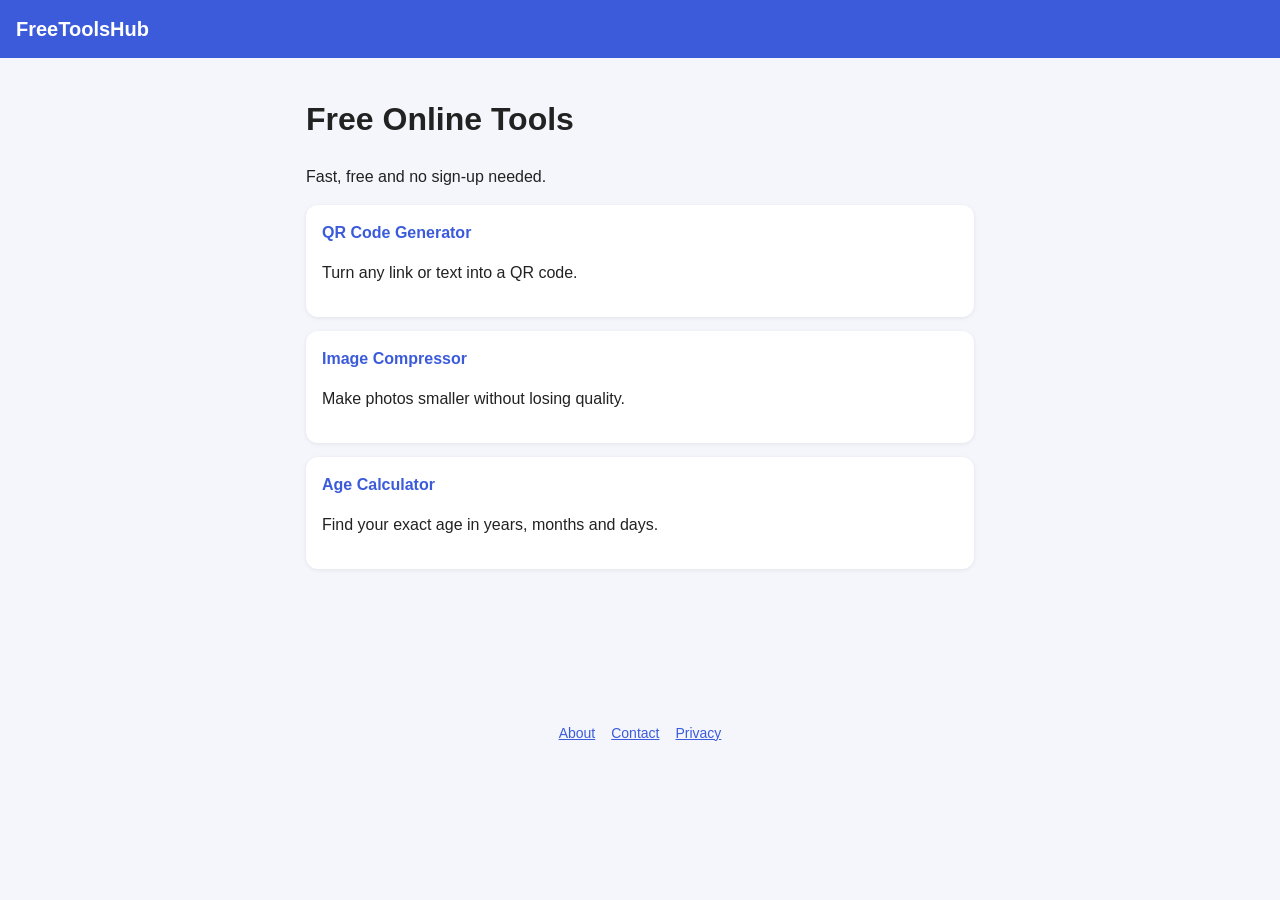
<file: index.html>
<!DOCTYPE html>
<html lang="en"><head>
<meta charset="UTF-8">
<meta name="viewport" content="width=device-width, initial-scale=1">
<title>Free Online Tools - QR Code, Image Compressor, Age Calculator</title>
<meta name="description" content="Free online tools that work in your browser: QR code generator, image compressor and age calculator.">
<link rel="stylesheet" href="style.css">
</head><body>
<header><a href="index.html">FreeToolsHub</a></header>
<main>
<h1>Free Online Tools</h1>
<p>Fast, free and no sign-up needed.</p>
<div class="card"><a href="qr-code.html">QR Code Generator</a><p>Turn any link or text into a QR code.</p></div>
<div class="card"><a href="image-compressor.html">Image Compressor</a><p>Make photos smaller without losing quality.</p></div>
<div class="card"><a href="age-calculator.html">Age Calculator</a><p>Find your exact age in years, months and days.</p></div>
<div class="ad"><!-- PASTE AD CODE HERE --></div>
</main>
<footer><a href="about.html">About</a><a href="contact.html">Contact</a><a href="privacy.html">Privacy</a></footer>
</body></html>
</file>
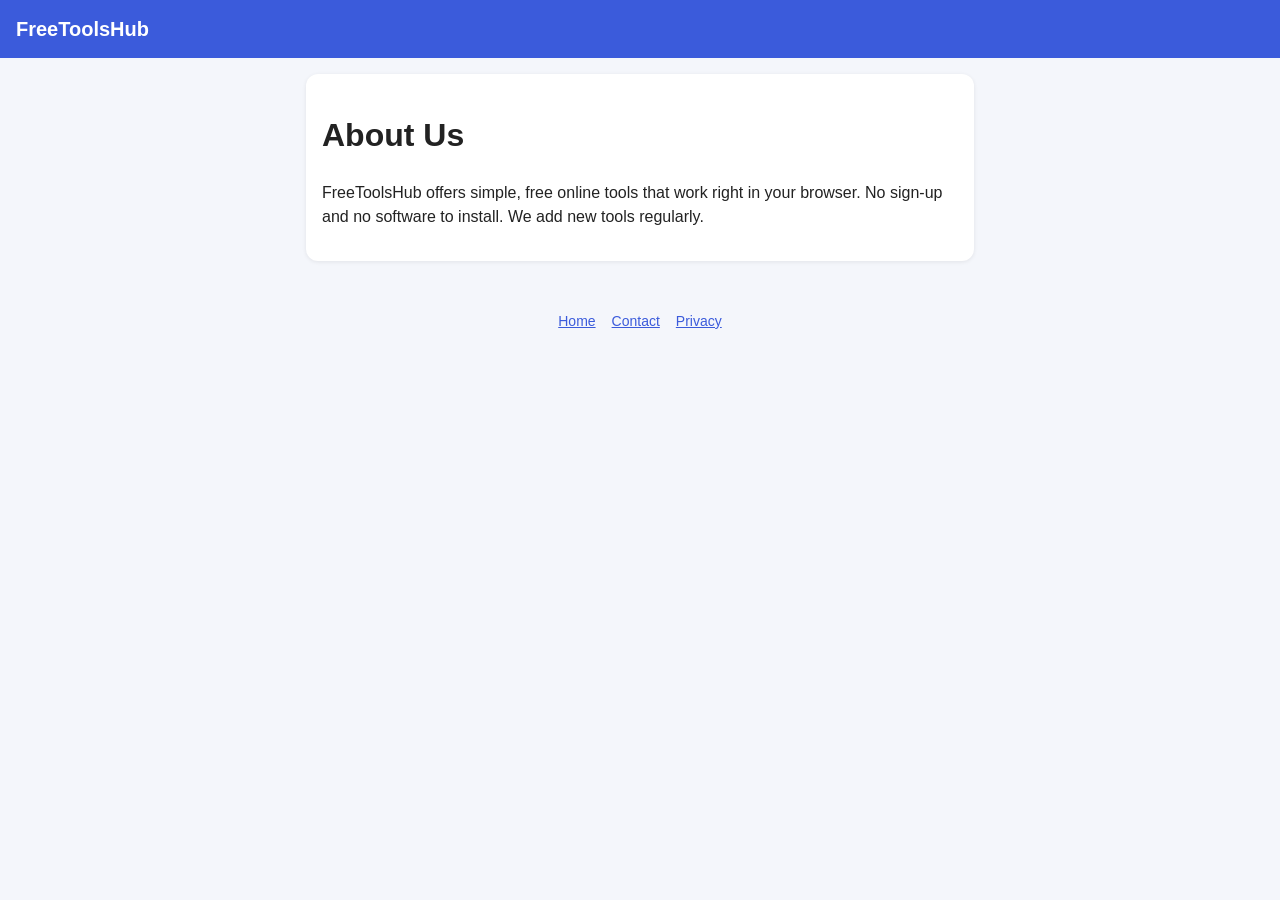
<file: about.html>
<!DOCTYPE html>
<html lang="en"><head>
<meta charset="UTF-8">
<meta name="viewport" content="width=device-width, initial-scale=1">
<title>About FreeToolsHub</title>
<link rel="stylesheet" href="style.css">
</head><body>
<header><a href="index.html">FreeToolsHub</a></header>
<main><div class="card">
<h1>About Us</h1>
<p>FreeToolsHub offers simple, free online tools that work right in your browser. No sign-up and no software to install. We add new tools regularly.</p>
</div></main>
<footer><a href="index.html">Home</a><a href="contact.html">Contact</a><a href="privacy.html">Privacy</a></footer>
</body></html>
</file>
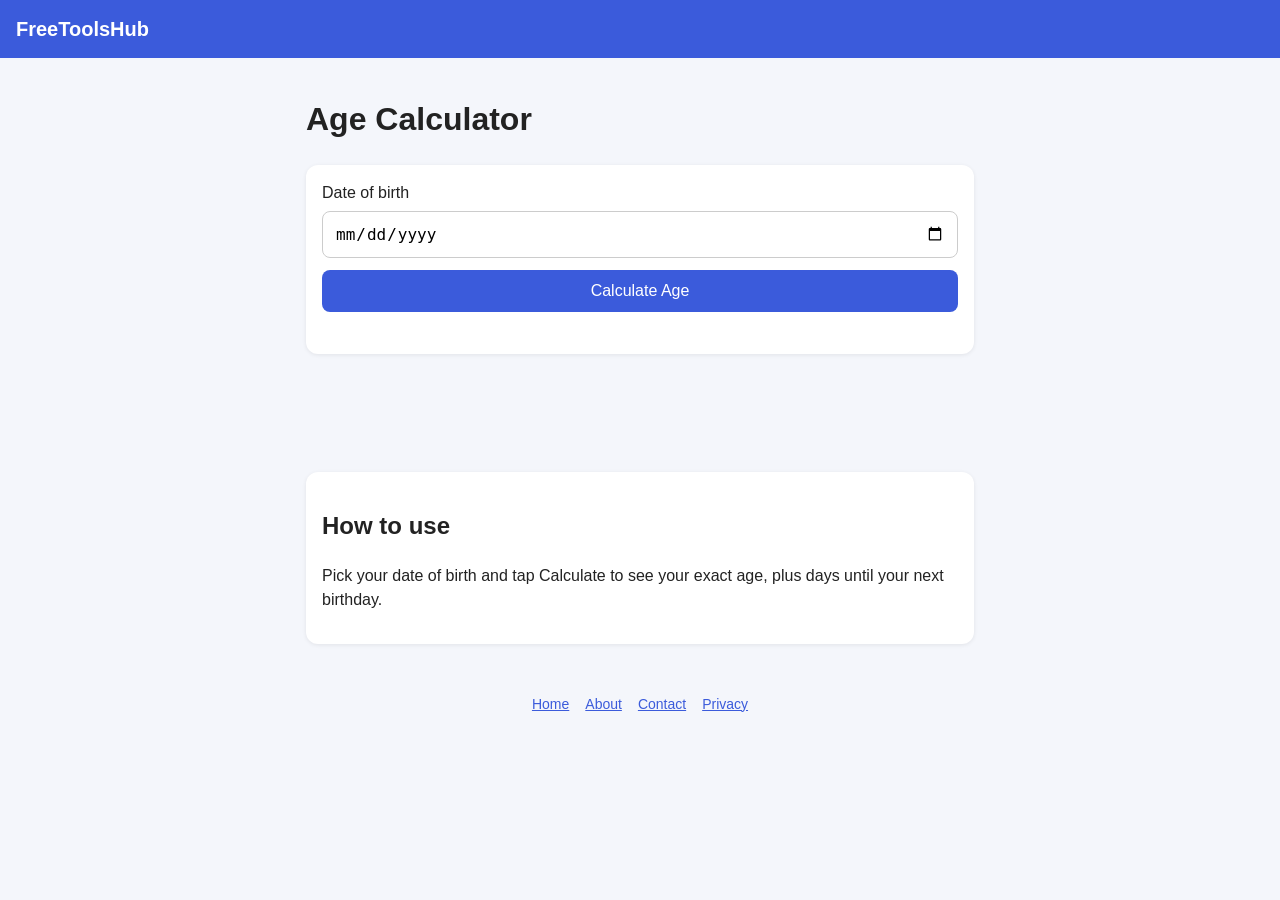
<file: ageـcalculator.html>
<!DOCTYPE html>
<html lang="en"><head>
<meta charset="UTF-8">
<meta name="viewport" content="width=device-width, initial-scale=1">
<title>Age Calculator - Find Your Exact Age Online</title>
<meta name="description" content="Free age calculator. Enter your date of birth to see your age in years, months and days.">
<link rel="stylesheet" href="style.css">
</head><body>
<header><a href="index.html">FreeToolsHub</a></header>
<main>
<h1>Age Calculator</h1>
<div class="card">
<label>Date of birth</label>
<input type="date" id="dob">
<button onclick="calc()">Calculate Age</button>
<h2 id="out"></h2>
</div>
<div class="ad"><!-- PASTE AD CODE HERE --></div>
<div class="card"><h2>How to use</h2><p>Pick your date of birth and tap Calculate to see your exact age, plus days until your next birthday.</p></div>
</main>
<footer><a href="index.html">Home</a><a href="about.html">About</a><a href="contact.html">Contact</a><a href="privacy.html">Privacy</a></footer>
<script>
function calc(){
  var v=document.getElementById('dob').value;
  if(!v){alert('Pick your date of birth');return;}
  var b=new Date(v),n=new Date();
  if(b>n){alert('Date is in the future');return;}
  var y=n.getFullYear()-b.getFullYear();
  var m=n.getMonth()-b.getMonth();
  var d=n.getDate()-b.getDate();
  if(d<0){m--;d+=new Date(n.getFullYear(),n.getMonth(),0).getDate();}
  if(m<0){y--;m+=12;}
  var next=new Date(n.getFullYear(),b.getMonth(),b.getDate());
  if(next<=n)next.setFullYear(n.getFullYear()+1);
  var left=Math.ceil((next-n)/86400000);
  document.getElementById('out').innerHTML=
    y+' years, '+m+' months, '+d+' days<br><small>Next birthday in '+left+' days</small>';
}
</script>
</body></html>
</file>
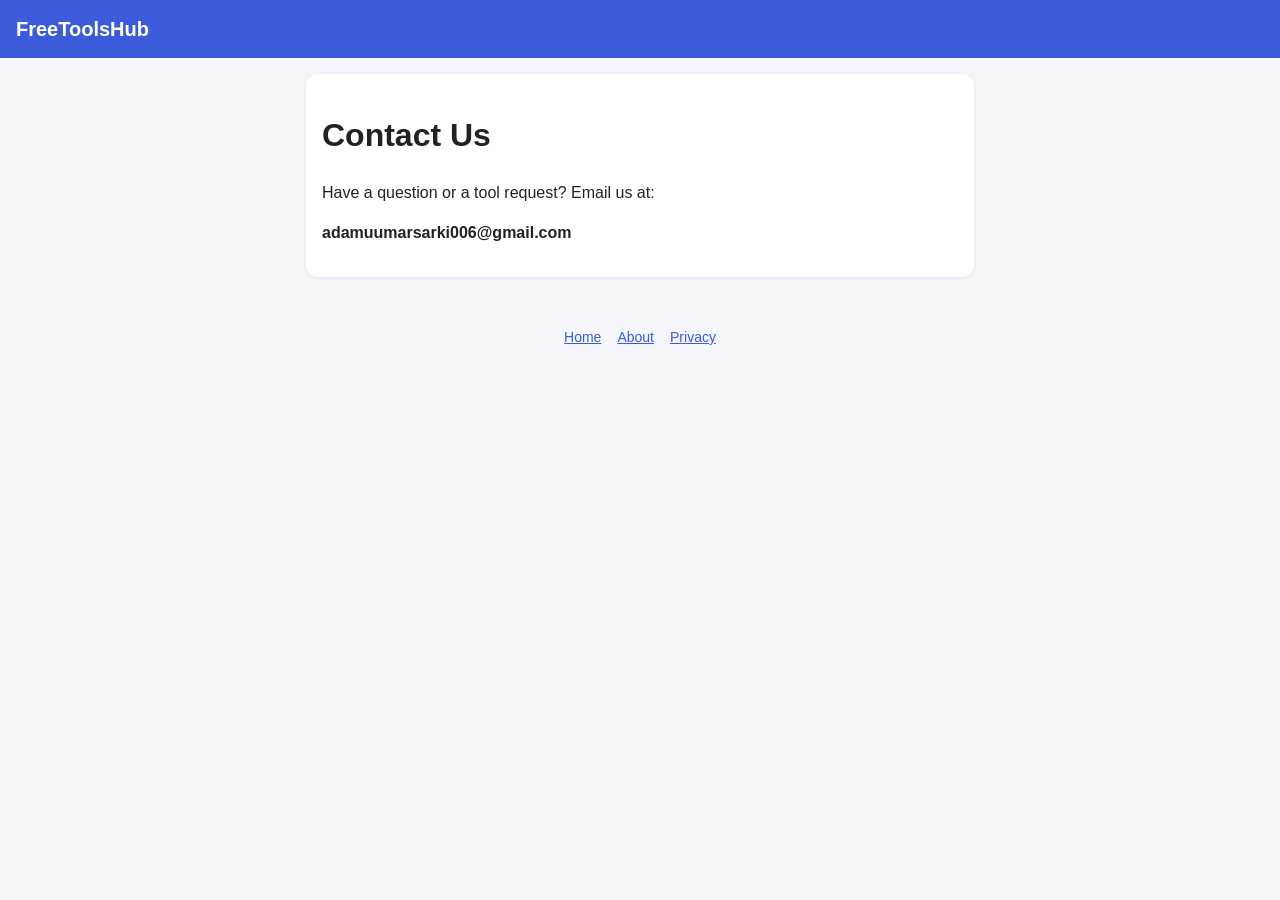
<file: contact.html>
<!DOCTYPE html>
<html lang="en"><head>
<meta charset="UTF-8">
<meta name="viewport" content="width=device-width, initial-scale=1">
<title>Contact FreeToolsHub</title>
<link rel="stylesheet" href="style.css">
</head><body>
<header><a href="index.html">FreeToolsHub</a></header>
<main><div class="card">
<h1>Contact Us</h1>
<p>Have a question or a tool request? Email us at:</p>
<p><b>adamuumarsarki006@gmail.com</b></p>
</div></main>
<footer><a href="index.html">Home</a><a href="about.html">About</a><a href="privacy.html">Privacy</a></footer>
</body></html>
</file>
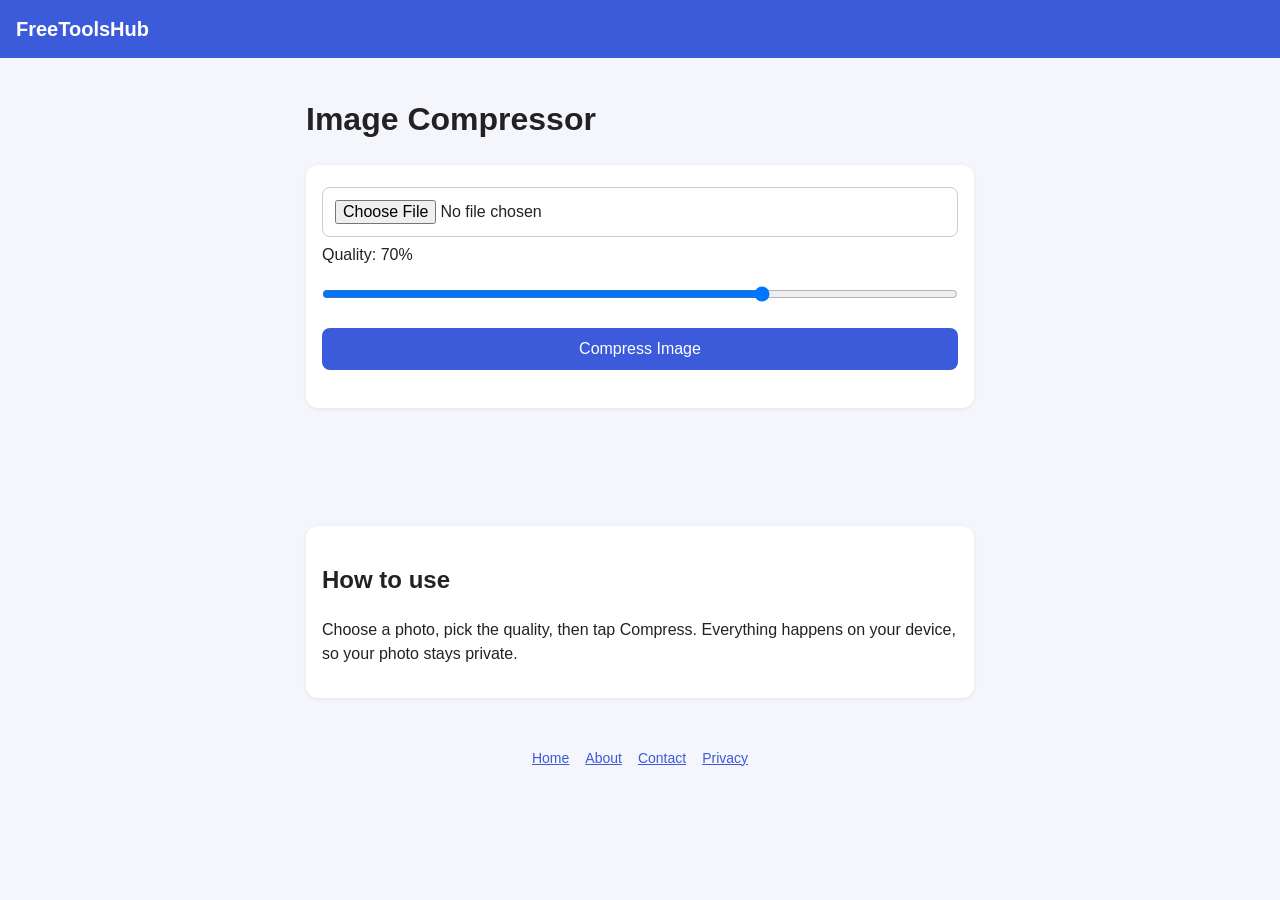
<file: imageـcompressor.html>
<!DOCTYPE html>
<html lang="en"><head>
<meta charset="UTF-8">
<meta name="viewport" content="width=device-width, initial-scale=1">
<title>Free Image Compressor - Reduce Photo Size Online</title>
<meta name="description" content="Compress JPG and PNG photos online for free. Your image never leaves your phone.">
<link rel="stylesheet" href="style.css">
</head><body>
<header><a href="index.html">FreeToolsHub</a></header>
<main>
<h1>Image Compressor</h1>
<div class="card">
<input type="file" id="file" accept="image/*">
<label>Quality: <span id="qv">70</span>%</label>
<input type="range" id="q" min="10" max="95" value="70">
<button onclick="compress()">Compress Image</button>
<p id="info"></p>
<img id="preview" style="max-width:100%;display:none">
<a id="dl" class="btn" style="display:none" download="compressed.jpg">Download Compressed Image</a>
</div>
<div class="ad"><!-- PASTE AD CODE HERE --></div>
<div class="card"><h2>How to use</h2><p>Choose a photo, pick the quality, then tap Compress. Everything happens on your device, so your photo stays private.</p></div>
</main>
<footer><a href="index.html">Home</a><a href="about.html">About</a><a href="contact.html">Contact</a><a href="privacy.html">Privacy</a></footer>
<script>
var q=document.getElementById('q');
q.oninput=function(){document.getElementById('qv').textContent=q.value;};
function compress(){
  var f=document.getElementById('file').files[0];
  if(!f){alert('Choose an image first');return;}
  var img=new Image();
  img.onload=function(){
    var c=document.createElement('canvas');
    c.width=img.width;c.height=img.height;
    c.getContext('2d').drawImage(img,0,0);
    c.toBlob(function(b){
      var url=URL.createObjectURL(b);
      var p=document.getElementById('preview');
      p.src=url;p.style.display='block';
      var d=document.getElementById('dl');
      d.href=url;d.style.display='block';
      document.getElementById('info').textContent=
        'Before: '+(f.size/1024).toFixed(0)+' KB  |  After: '+(b.size/1024).toFixed(0)+' KB';
    },'image/jpeg',q.value/100);
  };
  img.src=URL.createObjectURL(f);
}
</script>
</body></html>
</file>
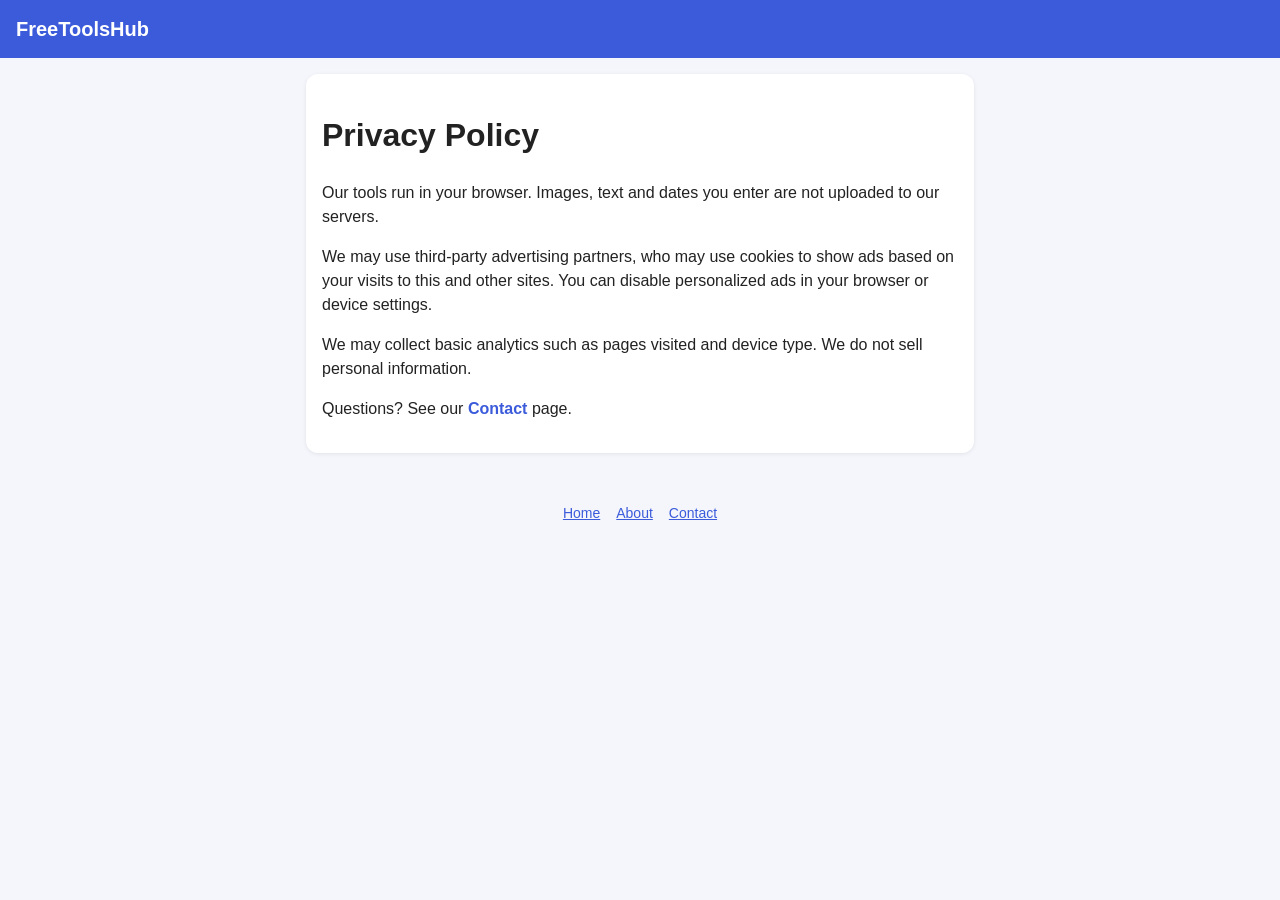
<file: Privacy.html>
<!DOCTYPE html>
<html lang="en"><head>
<meta charset="UTF-8">
<meta name="viewport" content="width=device-width, initial-scale=1">
<title>Privacy Policy - FreeToolsHub</title>
<link rel="stylesheet" href="style.css">
</head><body>
<header><a href="index.html">FreeToolsHub</a></header>
<main><div class="card">
<h1>Privacy Policy</h1>
<p>Our tools run in your browser. Images, text and dates you enter are not uploaded to our servers.</p>
<p>We may use third-party advertising partners, who may use cookies to show ads based on your visits to this and other sites. You can disable personalized ads in your browser or device settings.</p>
<p>We may collect basic analytics such as pages visited and device type. We do not sell personal information.</p>
<p>Questions? See our <a href="contact.html">Contact</a> page.</p>
</div></main>
<footer><a href="index.html">Home</a><a href="about.html">About</a><a href="contact.html">Contact</a></footer>
</body></html>
</file>
<file: style.css>
*{box-sizing:border-box}
body{margin:0;font-family:Arial,sans-serif;background:#f4f6fb;color:#222;line-height:1.5}
header{background:#3b5bdb;padding:14px 16px}
header a{color:#fff;text-decoration:none;font-weight:bold;font-size:20px}
main{max-width:700px;margin:0 auto;padding:16px}
.card{background:#fff;border-radius:12px;padding:16px;margin-bottom:14px;box-shadow:0 1px 4px rgba(0,0,0,.08)}
.card a{text-decoration:none;color:#3b5bdb;font-weight:bold}
input,button,textarea{width:100%;padding:12px;margin:6px 0;border:1px solid #ccc;border-radius:8px;font-size:16px}
button{background:#3b5bdb;color:#fff;border:0;cursor:pointer}
a.btn{display:block;text-align:center;background:#2b8a3e;color:#fff;padding:12px;border-radius:8px;text-decoration:none;margin-top:8px}
.ad{min-height:90px;text-align:center;margin:14px 0}
footer{text-align:center;padding:20px;font-size:14px}
footer a{margin:0 8px;color:#3b5bdb}
</file>
